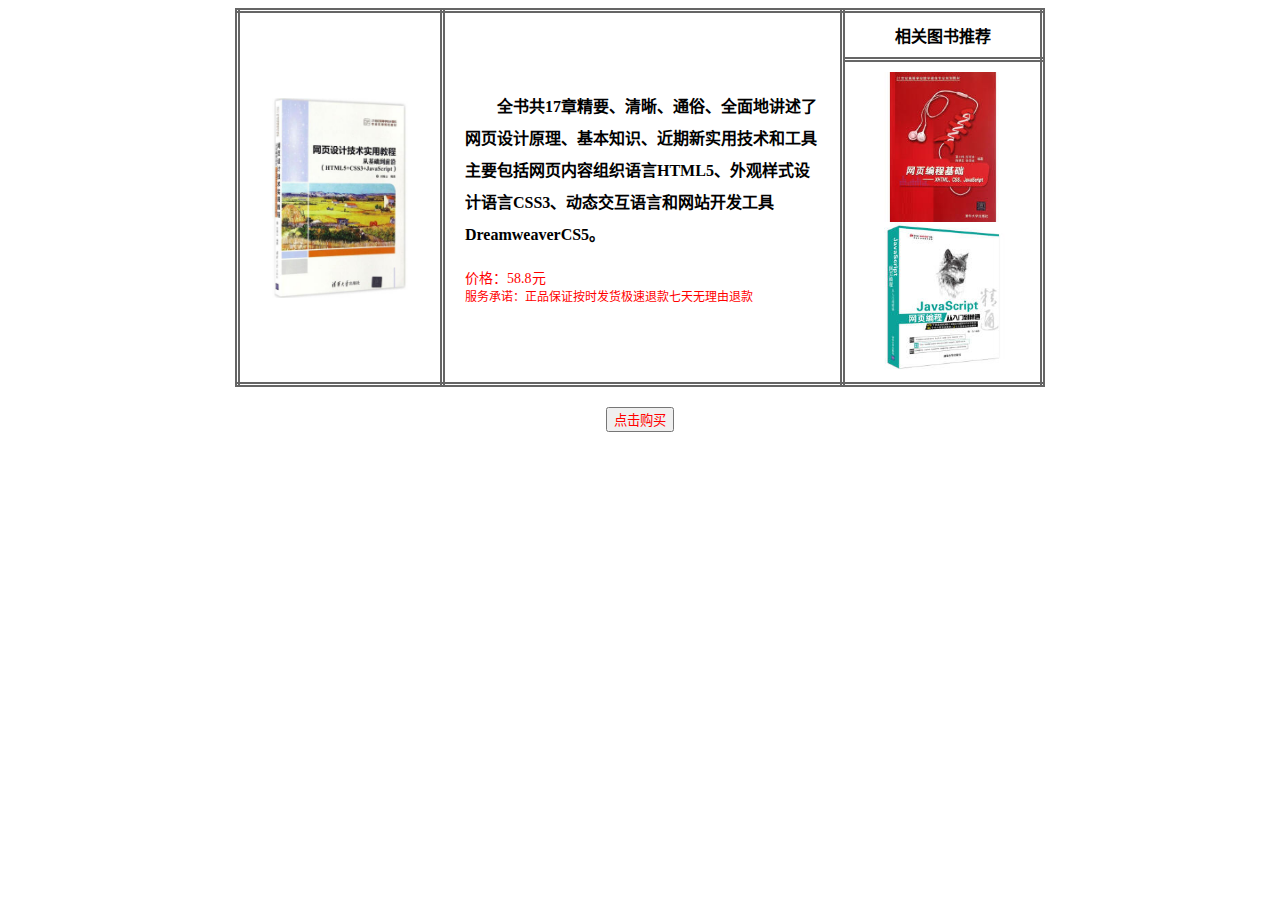
<file: index.html>
<html lang="zh-CN">

<head>
    <meta charset="UTF-8">
    <meta name="viewport" content="width=device-width, initial-scale=1.0">
    <link rel="stylesheet" href="./1.css">
    <title>week1</title>
</head>

<body>
    <div align="center"> 
        <table>
            <colgroup>
                <col style="width: 200px;">
                <col style="width: 400px;">
                <col style="width: 200px;">
            </colgroup>
            <tr>
                <td align="center" rowspan="2"><img src="./images/book.jpg" alt="book1"
                        style="width: 200px;height: 200px;"></td>
                <td rowspan="2">
                    <p class="summary">
                        全书共17章精要、清晰、通俗、全面地讲述了网页设计原理、基本知识、近期新实用技术和工具主要包括网页内容组织语言HTML5、外观样式设计语言CSS3、动态交互语言和网站开发工具DreamweaverCS5。
                    </p>
                    <span class="prize">价格：58.8元</span><br><span class="promise">服务承诺：正品保证按时发货极速退款七天无理由退款</span>
                </td>
                <th align="center"><span class="recom">相关图书推荐</span></th>

            </tr>
            <tr>
                <td align="center"><img src="./images/book1.jpg" alt="" style="width: 150px;height:150px; ">
                    <img src="./images/book2.jpg" alt="" style="width: 150px;height:150px; ">
                </td>
            </tr>
        </table>
        <div style="margin-top: 20px;"><button id="btn" onclick="buyDone()">点击购买</button></div>
    </div>
    <script src="./1.js"></script>
</body>

</html>
<!-- margin 设为0 来取消默认填充边距 -->
</file>
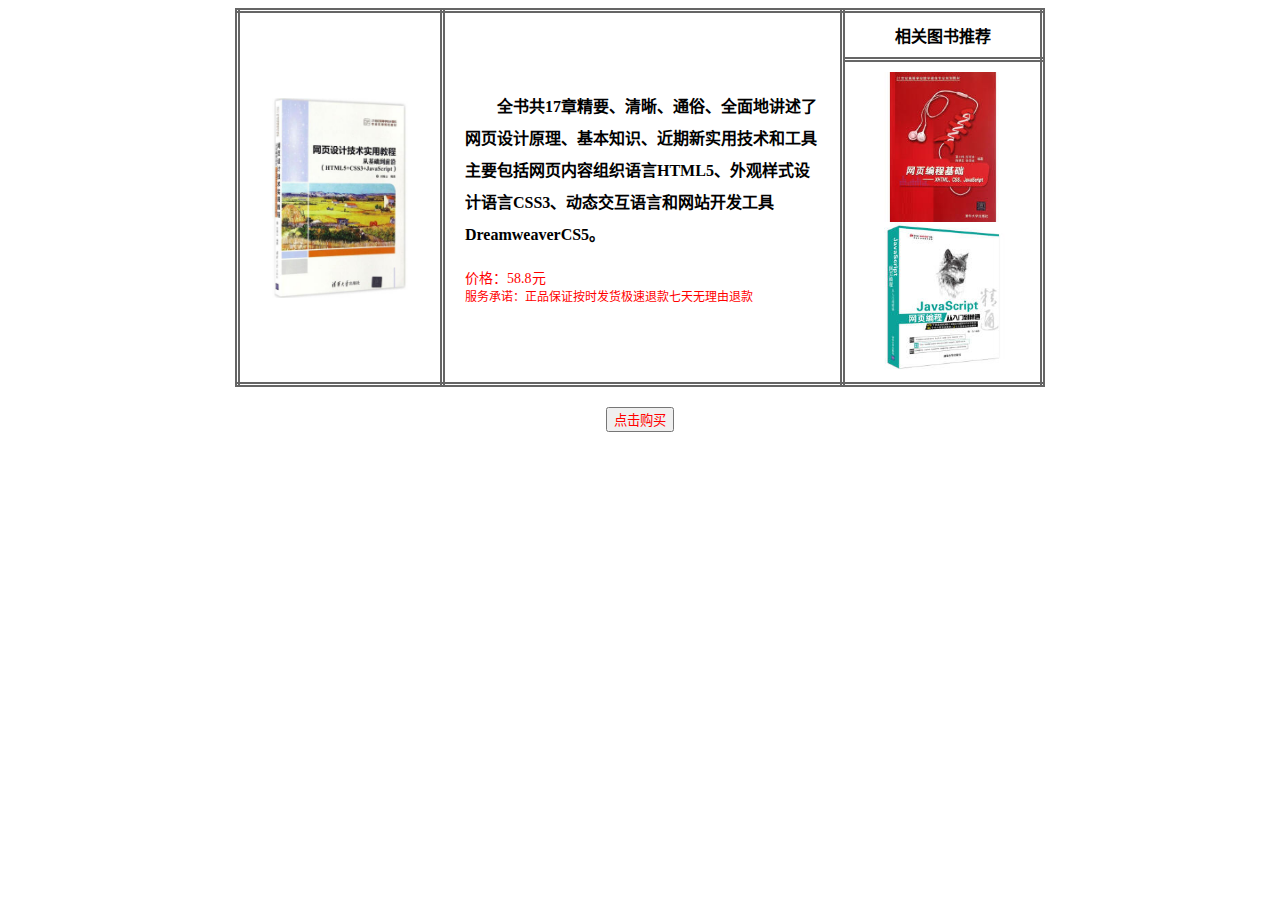
<file: 1.html>
<html lang="zh-CN">

<head>
    <meta charset="UTF-8">
    <meta name="viewport" content="width=device-width, initial-scale=1.0">
    <link rel="stylesheet" href="./1.css">
    <title>week1</title>
</head>

<body>
    <div align="center">
    <table>
        <colgroup>
            <col style="width: 200px;">
            <col style="width: 400px;">
            <col style="width: 200px;" >
        </colgroup>
        <tr>
            <td align="center" rowspan="2"><img src="./images/book.jpg" alt="book1" style="width: 200px;height: 200px;"></td>
            <td rowspan="2">
                <p class="summary">
                    <b>全书共17章精要、清晰、通俗、全面地讲述了网页设计原理、基本知识、近期新实用技术和工具主要包括网页内容组织语言HTML5、外观样式设计语言CSS3、动态交互语言和网站开发工具DreamweaverCS5。</b>
                </p>
                <span class="prize">价格：58.8元</span><br><span class="promise">服务承诺：正品保证按时发货极速退款七天无理由退款</span>
            </td>
            <th align="center"><span class="recom">相关图书推荐</span></th>

        </tr>
        <tr>
            <td align="center"><img src="./images/book1.jpg" alt="" style="width: 150px;height:150px; ">
                <img src="./images/book2.jpg" alt="" style="width: 150px;height:150px; ">
            </td>
        </tr>
    </table>
    <div style="margin-top: 20px;"><button id="btn" onclick="buyDone()">点击购买</button></div>
    </div>
    <script src="./1.js"></script>
</body>

</html>
<!-- margin 设为0 来取消默认填充边距 -->
</file>
<file: 1.css>
table {
    border-collapse: collapse;
  
}
td,th {
    border: thick double rgb(101, 101, 101);
    padding: 10px 0px;
    /* 参数对应顺序：上 右 下 左 */
  }
.summary {
    color: black;
    font-size: 16px;
    font-weight: bold;
    /* 也可以用<b></b>标签包裹 */
    margin-left: 20px;
    margin-right: 20px;
    line-height: 2em;
    /* 行高 */
    text-indent: 2em;
    /* 首行缩进 */
}
.prize{
    color: red;
    font-size:14px;
    margin-left: 20px;
}
.promise{
    color:red;
    font-size:12px;
    margin-left:20px;
}
.recom{
    color: black;
    font-size: 16px;
}
/* 字体大小是调整font-size 不是size属性 */
/* 行高是line-height 不是height */

button{
    color: red;
}
button:disabled{
    color: white;
    background-color: gray;
    
}
</file>
